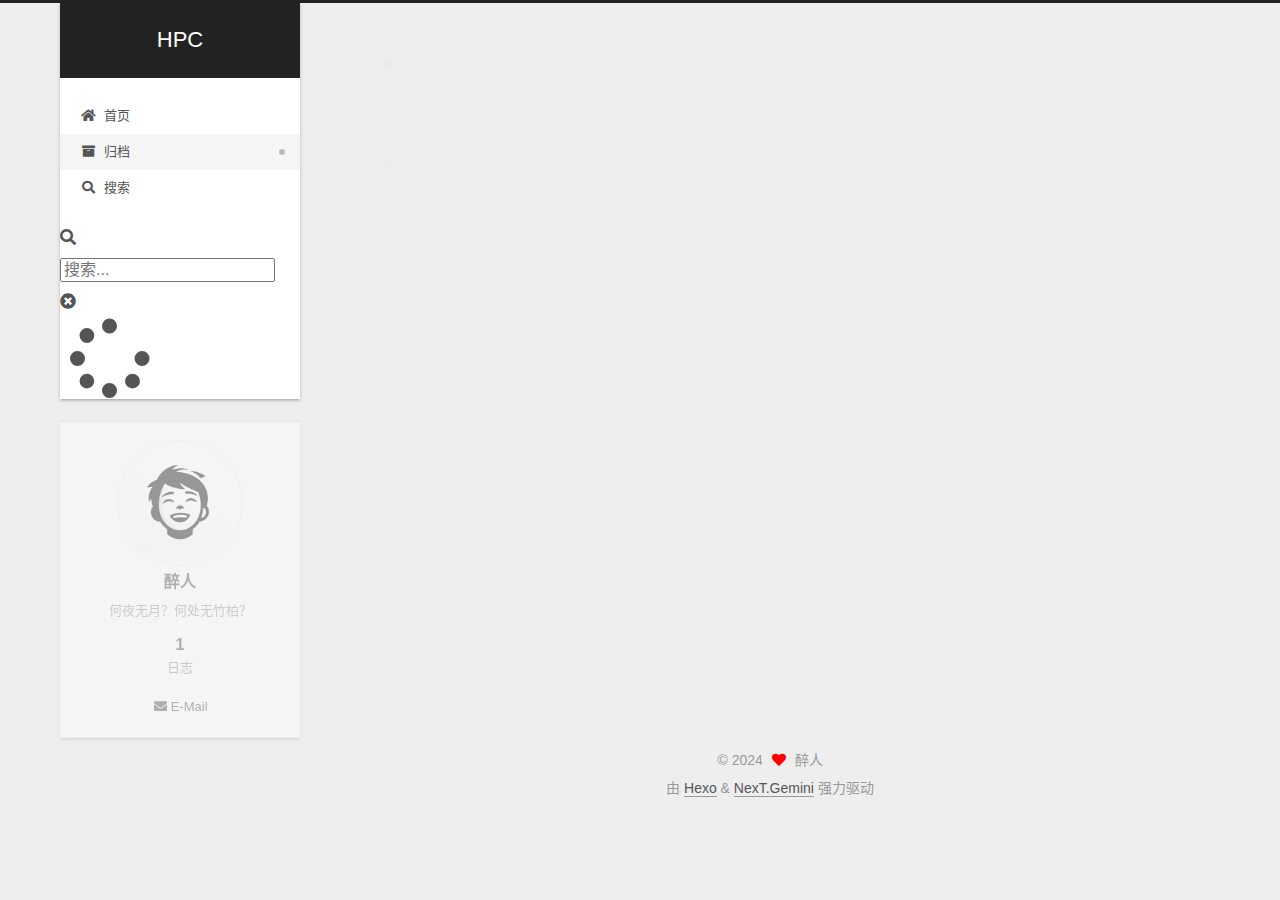
<file: archives/2024/02/index.html>
<!DOCTYPE html>
<html lang="zh-CN">
<head>
  <meta charset="UTF-8">
<meta name="viewport" content="width=device-width, initial-scale=1, maximum-scale=2">
<meta name="theme-color" content="#222">
<meta name="generator" content="Hexo 6.3.0">
  <link rel="apple-touch-icon" sizes="180x180" href="/images/apple-touch-icon-next.png">
  <link rel="icon" type="image/png" sizes="32x32" href="/images/favicon-32x32-next.png">
  <link rel="icon" type="image/png" sizes="16x16" href="/images/favicon-16x16-next.png">
  <link rel="mask-icon" href="/images/logo.svg" color="#222">

<link rel="stylesheet" href="/css/main.css">


<link rel="stylesheet" href="/lib/font-awesome/css/all.min.css">
  <link rel="stylesheet" href="/lib/pace/pace-theme-minimal.min.css">
  <script src="/lib/pace/pace.min.js"></script>

<script id="hexo-configurations">
    var NexT = window.NexT || {};
    var CONFIG = {"hostname":"example.com","root":"/","scheme":"Gemini","version":"7.8.0","exturl":false,"sidebar":{"position":"left","display":"post","padding":18,"offset":12,"onmobile":false},"copycode":{"enable":false,"show_result":false,"style":null},"back2top":{"enable":true,"sidebar":false,"scrollpercent":false},"bookmark":{"enable":false,"color":"#222","save":"auto"},"fancybox":false,"mediumzoom":false,"lazyload":false,"pangu":false,"comments":{"style":"tabs","active":null,"storage":true,"lazyload":false,"nav":null},"algolia":{"hits":{"per_page":10},"labels":{"input_placeholder":"Search for Posts","hits_empty":"We didn't find any results for the search: ${query}","hits_stats":"${hits} results found in ${time} ms"}},"localsearch":{"enable":true,"trigger":"manual","top_n_per_article":1,"unescape":false,"preload":false},"motion":{"enable":true,"async":false,"transition":{"post_block":"fadeIn","post_header":"slideDownIn","post_body":"slideDownIn","coll_header":"slideLeftIn","sidebar":"slideUpIn"}},"path":"search.xml"};
  </script>

  <meta name="description" content="何夜无月？何处无竹柏？">
<meta property="og:type" content="website">
<meta property="og:title" content="HPC">
<meta property="og:url" content="http://example.com/archives/2024/02/index.html">
<meta property="og:site_name" content="HPC">
<meta property="og:description" content="何夜无月？何处无竹柏？">
<meta property="og:locale" content="zh_CN">
<meta property="article:author" content="醉人">
<meta name="twitter:card" content="summary">

<link rel="canonical" href="http://example.com/archives/2024/02/">


<script id="page-configurations">
  // https://hexo.io/docs/variables.html
  CONFIG.page = {
    sidebar: "",
    isHome : false,
    isPost : false,
    lang   : 'zh-CN'
  };
</script>

  <title>归档 | HPC</title>
  






  <noscript>
  <style>
  .use-motion .brand,
  .use-motion .menu-item,
  .sidebar-inner,
  .use-motion .post-block,
  .use-motion .pagination,
  .use-motion .comments,
  .use-motion .post-header,
  .use-motion .post-body,
  .use-motion .collection-header { opacity: initial; }

  .use-motion .site-title,
  .use-motion .site-subtitle {
    opacity: initial;
    top: initial;
  }

  .use-motion .logo-line-before i { left: initial; }
  .use-motion .logo-line-after i { right: initial; }
  </style>
</noscript>

</head>

<body itemscope itemtype="http://schema.org/WebPage">
  <div class="container use-motion">
    <div class="headband"></div>

    <header class="header" itemscope itemtype="http://schema.org/WPHeader">
      <div class="header-inner"><div class="site-brand-container">
  <div class="site-nav-toggle">
    <div class="toggle" aria-label="切换导航栏">
      <span class="toggle-line toggle-line-first"></span>
      <span class="toggle-line toggle-line-middle"></span>
      <span class="toggle-line toggle-line-last"></span>
    </div>
  </div>

  <div class="site-meta">

    <a href="/" class="brand" rel="start">
      <span class="logo-line-before"><i></i></span>
      <h1 class="site-title">HPC</h1>
      <span class="logo-line-after"><i></i></span>
    </a>
  </div>

  <div class="site-nav-right">
    <div class="toggle popup-trigger">
        <i class="fa fa-search fa-fw fa-lg"></i>
    </div>
  </div>
</div>




<nav class="site-nav">
  <ul id="menu" class="main-menu menu">
        <li class="menu-item menu-item-home">

    <a href="/" rel="section"><i class="fa fa-home fa-fw"></i>首页</a>

  </li>
        <li class="menu-item menu-item-archives">

    <a href="/archives/" rel="section"><i class="fa fa-archive fa-fw"></i>归档</a>

  </li>
      <li class="menu-item menu-item-search">
        <a role="button" class="popup-trigger"><i class="fa fa-search fa-fw"></i>搜索
        </a>
      </li>
  </ul>
</nav>



  <div class="search-pop-overlay">
    <div class="popup search-popup">
        <div class="search-header">
  <span class="search-icon">
    <i class="fa fa-search"></i>
  </span>
  <div class="search-input-container">
    <input autocomplete="off" autocapitalize="off"
           placeholder="搜索..." spellcheck="false"
           type="search" class="search-input">
  </div>
  <span class="popup-btn-close">
    <i class="fa fa-times-circle"></i>
  </span>
</div>
<div id="search-result">
  <div id="no-result">
    <i class="fa fa-spinner fa-pulse fa-5x fa-fw"></i>
  </div>
</div>

    </div>
  </div>

</div>
    </header>

    
  <div class="back-to-top">
    <i class="fa fa-arrow-up"></i>
    <span>0%</span>
  </div>


    <main class="main">
      <div class="main-inner">
        <div class="content-wrap">
          

          <div class="content archive">
            

  
  
  
  <div class="post-block">
    <div class="posts-collapse">
      <div class="collection-title">
        <span class="collection-header">嗯..! 目前共计 1 篇日志。 继续努力。</span>
      </div>

      
    <div class="collection-year">
      <span class="collection-header">2024</span>
    </div>

  <article itemscope itemtype="http://schema.org/Article">
    <header class="post-header">

      <div class="post-meta">
        <time itemprop="dateCreated"
              datetime="2024-02-17T12:45:44+08:00"
              content="2024-02-17">
          02-17
        </time>
      </div>

      <div class="post-title">
          <a class="post-title-link" href="/2024/02/17/hello-world/" itemprop="url">
            <span itemprop="name">Hello World</span>
          </a>
      </div>

    </header>
  </article>


    </div>
  </div>
  
  
  

  



          </div>
          

<script>
  window.addEventListener('tabs:register', () => {
    let { activeClass } = CONFIG.comments;
    if (CONFIG.comments.storage) {
      activeClass = localStorage.getItem('comments_active') || activeClass;
    }
    if (activeClass) {
      let activeTab = document.querySelector(`a[href="#comment-${activeClass}"]`);
      if (activeTab) {
        activeTab.click();
      }
    }
  });
  if (CONFIG.comments.storage) {
    window.addEventListener('tabs:click', event => {
      if (!event.target.matches('.tabs-comment .tab-content .tab-pane')) return;
      let commentClass = event.target.classList[1];
      localStorage.setItem('comments_active', commentClass);
    });
  }
</script>

        </div>
          
  
  <div class="toggle sidebar-toggle">
    <span class="toggle-line toggle-line-first"></span>
    <span class="toggle-line toggle-line-middle"></span>
    <span class="toggle-line toggle-line-last"></span>
  </div>

  <aside class="sidebar">
    <div class="sidebar-inner">

      <ul class="sidebar-nav motion-element">
        <li class="sidebar-nav-toc">
          文章目录
        </li>
        <li class="sidebar-nav-overview">
          站点概览
        </li>
      </ul>

      <!--noindex-->
      <div class="post-toc-wrap sidebar-panel">
      </div>
      <!--/noindex-->

      <div class="site-overview-wrap sidebar-panel">
        <div class="site-author motion-element" itemprop="author" itemscope itemtype="http://schema.org/Person">
    <img class="site-author-image" itemprop="image" alt="醉人"
      src="/images/avatar.png">
  <p class="site-author-name" itemprop="name">醉人</p>
  <div class="site-description" itemprop="description">何夜无月？何处无竹柏？</div>
</div>
<div class="site-state-wrap motion-element">
  <nav class="site-state">
      <div class="site-state-item site-state-posts">
          <a href="/archives/">
        
          <span class="site-state-item-count">1</span>
          <span class="site-state-item-name">日志</span>
        </a>
      </div>
  </nav>
</div>
  <div class="links-of-author motion-element">
      <span class="links-of-author-item">
        <a href="/lidongsheng@icode.pku.edu.cn" title="E-Mail → lidongsheng@icode.pku.edu.cn"><i class="fa fa-envelope fa-fw"></i>E-Mail</a>
      </span>
  </div>



      </div>

    </div>
  </aside>
  <div id="sidebar-dimmer"></div>


      </div>
    </main>

    <footer class="footer">
      <div class="footer-inner">
        

        

<div class="copyright">
  
  &copy; 
  <span itemprop="copyrightYear">2024</span>
  <span class="with-love">
    <i class="fa fa-heart"></i>
  </span>
  <span class="author" itemprop="copyrightHolder">醉人</span>
</div>
  <div class="powered-by">由 <a href="https://hexo.io/" class="theme-link" rel="noopener" target="_blank">Hexo</a> & <a href="https://theme-next.org/" class="theme-link" rel="noopener" target="_blank">NexT.Gemini</a> 强力驱动
  </div>

        








      </div>
    </footer>
  </div>

  
  <script src="/lib/anime.min.js"></script>
  <script src="/lib/velocity/velocity.min.js"></script>
  <script src="/lib/velocity/velocity.ui.min.js"></script>

<script src="/js/utils.js"></script>

<script src="/js/motion.js"></script>


<script src="/js/schemes/pisces.js"></script>


<script src="/js/next-boot.js"></script>




  




  
<script src="/js/local-search.js"></script>













  

  

</body>
</html>
</file>
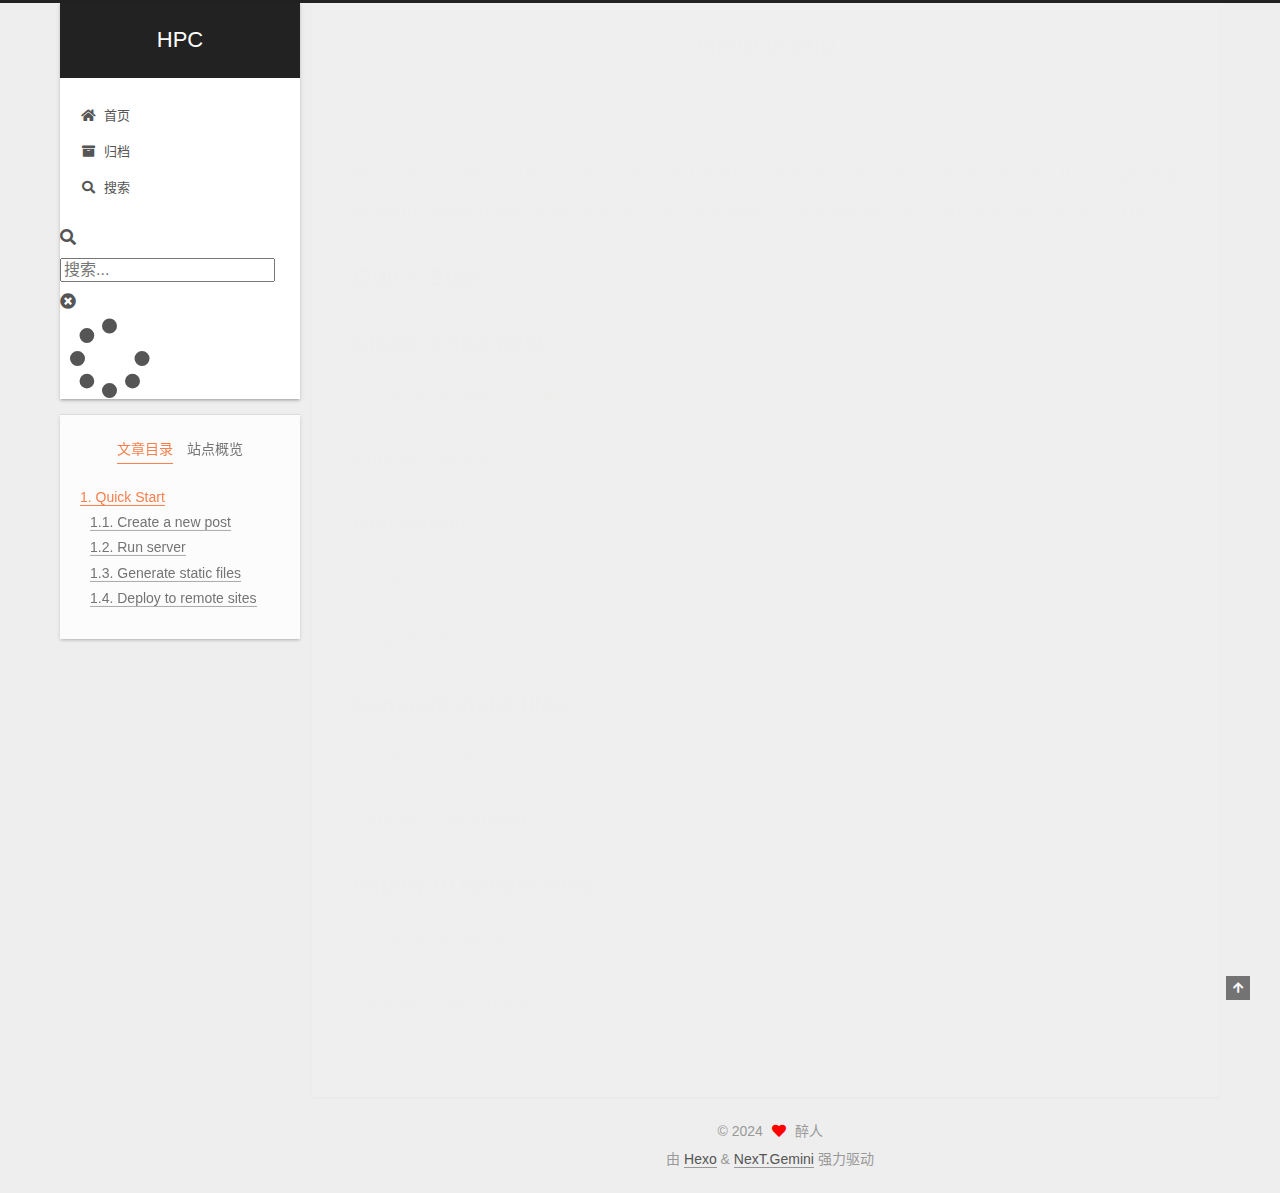
<file: 2024/02/17/hello-world/index.html>
<!DOCTYPE html>
<html lang="zh-CN">
<head>
  <meta charset="UTF-8">
<meta name="viewport" content="width=device-width, initial-scale=1, maximum-scale=2">
<meta name="theme-color" content="#222">
<meta name="generator" content="Hexo 6.3.0">
  <link rel="apple-touch-icon" sizes="180x180" href="/images/apple-touch-icon-next.png">
  <link rel="icon" type="image/png" sizes="32x32" href="/images/favicon-32x32-next.png">
  <link rel="icon" type="image/png" sizes="16x16" href="/images/favicon-16x16-next.png">
  <link rel="mask-icon" href="/images/logo.svg" color="#222">

<link rel="stylesheet" href="/css/main.css">


<link rel="stylesheet" href="/lib/font-awesome/css/all.min.css">
  <link rel="stylesheet" href="/lib/pace/pace-theme-minimal.min.css">
  <script src="/lib/pace/pace.min.js"></script>

<script id="hexo-configurations">
    var NexT = window.NexT || {};
    var CONFIG = {"hostname":"example.com","root":"/","scheme":"Gemini","version":"7.8.0","exturl":false,"sidebar":{"position":"left","display":"post","padding":18,"offset":12,"onmobile":false},"copycode":{"enable":false,"show_result":false,"style":null},"back2top":{"enable":true,"sidebar":false,"scrollpercent":false},"bookmark":{"enable":false,"color":"#222","save":"auto"},"fancybox":false,"mediumzoom":false,"lazyload":false,"pangu":false,"comments":{"style":"tabs","active":null,"storage":true,"lazyload":false,"nav":null},"algolia":{"hits":{"per_page":10},"labels":{"input_placeholder":"Search for Posts","hits_empty":"We didn't find any results for the search: ${query}","hits_stats":"${hits} results found in ${time} ms"}},"localsearch":{"enable":true,"trigger":"manual","top_n_per_article":1,"unescape":false,"preload":false},"motion":{"enable":true,"async":false,"transition":{"post_block":"fadeIn","post_header":"slideDownIn","post_body":"slideDownIn","coll_header":"slideLeftIn","sidebar":"slideUpIn"}},"path":"search.xml"};
  </script>

  <meta name="description" content="Welcome to Hexo! This is your very first post. Check documentation for more info. If you get any problems when using Hexo, you can find the answer in troubleshooting or you can ask me on GitHub. Quick">
<meta property="og:type" content="article">
<meta property="og:title" content="Hello World">
<meta property="og:url" content="http://example.com/2024/02/17/hello-world/index.html">
<meta property="og:site_name" content="HPC">
<meta property="og:description" content="Welcome to Hexo! This is your very first post. Check documentation for more info. If you get any problems when using Hexo, you can find the answer in troubleshooting or you can ask me on GitHub. Quick">
<meta property="og:locale" content="zh_CN">
<meta property="article:published_time" content="2024-02-17T04:45:44.719Z">
<meta property="article:modified_time" content="2023-09-10T09:16:41.514Z">
<meta property="article:author" content="醉人">
<meta name="twitter:card" content="summary">

<link rel="canonical" href="http://example.com/2024/02/17/hello-world/">


<script id="page-configurations">
  // https://hexo.io/docs/variables.html
  CONFIG.page = {
    sidebar: "",
    isHome : false,
    isPost : true,
    lang   : 'zh-CN'
  };
</script>

  <title>Hello World | HPC</title>
  






  <noscript>
  <style>
  .use-motion .brand,
  .use-motion .menu-item,
  .sidebar-inner,
  .use-motion .post-block,
  .use-motion .pagination,
  .use-motion .comments,
  .use-motion .post-header,
  .use-motion .post-body,
  .use-motion .collection-header { opacity: initial; }

  .use-motion .site-title,
  .use-motion .site-subtitle {
    opacity: initial;
    top: initial;
  }

  .use-motion .logo-line-before i { left: initial; }
  .use-motion .logo-line-after i { right: initial; }
  </style>
</noscript>

</head>

<body itemscope itemtype="http://schema.org/WebPage">
  <div class="container use-motion">
    <div class="headband"></div>

    <header class="header" itemscope itemtype="http://schema.org/WPHeader">
      <div class="header-inner"><div class="site-brand-container">
  <div class="site-nav-toggle">
    <div class="toggle" aria-label="切换导航栏">
      <span class="toggle-line toggle-line-first"></span>
      <span class="toggle-line toggle-line-middle"></span>
      <span class="toggle-line toggle-line-last"></span>
    </div>
  </div>

  <div class="site-meta">

    <a href="/" class="brand" rel="start">
      <span class="logo-line-before"><i></i></span>
      <h1 class="site-title">HPC</h1>
      <span class="logo-line-after"><i></i></span>
    </a>
  </div>

  <div class="site-nav-right">
    <div class="toggle popup-trigger">
        <i class="fa fa-search fa-fw fa-lg"></i>
    </div>
  </div>
</div>




<nav class="site-nav">
  <ul id="menu" class="main-menu menu">
        <li class="menu-item menu-item-home">

    <a href="/" rel="section"><i class="fa fa-home fa-fw"></i>首页</a>

  </li>
        <li class="menu-item menu-item-archives">

    <a href="/archives/" rel="section"><i class="fa fa-archive fa-fw"></i>归档</a>

  </li>
      <li class="menu-item menu-item-search">
        <a role="button" class="popup-trigger"><i class="fa fa-search fa-fw"></i>搜索
        </a>
      </li>
  </ul>
</nav>



  <div class="search-pop-overlay">
    <div class="popup search-popup">
        <div class="search-header">
  <span class="search-icon">
    <i class="fa fa-search"></i>
  </span>
  <div class="search-input-container">
    <input autocomplete="off" autocapitalize="off"
           placeholder="搜索..." spellcheck="false"
           type="search" class="search-input">
  </div>
  <span class="popup-btn-close">
    <i class="fa fa-times-circle"></i>
  </span>
</div>
<div id="search-result">
  <div id="no-result">
    <i class="fa fa-spinner fa-pulse fa-5x fa-fw"></i>
  </div>
</div>

    </div>
  </div>

</div>
    </header>

    
  <div class="back-to-top">
    <i class="fa fa-arrow-up"></i>
    <span>0%</span>
  </div>


    <main class="main">
      <div class="main-inner">
        <div class="content-wrap">
          

          <div class="content post posts-expand">
            

    
  
  
  <article itemscope itemtype="http://schema.org/Article" class="post-block" lang="zh-CN">
    <link itemprop="mainEntityOfPage" href="http://example.com/2024/02/17/hello-world/">

    <span hidden itemprop="author" itemscope itemtype="http://schema.org/Person">
      <meta itemprop="image" content="/images/avatar.png">
      <meta itemprop="name" content="醉人">
      <meta itemprop="description" content="何夜无月？何处无竹柏？">
    </span>

    <span hidden itemprop="publisher" itemscope itemtype="http://schema.org/Organization">
      <meta itemprop="name" content="HPC">
    </span>
      <header class="post-header">
        <h1 class="post-title" itemprop="name headline">
          Hello World
        </h1>

        <div class="post-meta">
            <span class="post-meta-item">
              <span class="post-meta-item-icon">
                <i class="far fa-calendar"></i>
              </span>
              <span class="post-meta-item-text">发表于</span>

              <time title="创建时间：2024-02-17 12:45:44" itemprop="dateCreated datePublished" datetime="2024-02-17T12:45:44+08:00">2024-02-17</time>
            </span>
              <span class="post-meta-item">
                <span class="post-meta-item-icon">
                  <i class="far fa-calendar-check"></i>
                </span>
                <span class="post-meta-item-text">更新于</span>
                <time title="修改时间：2023-09-10 17:16:41" itemprop="dateModified" datetime="2023-09-10T17:16:41+08:00">2023-09-10</time>
              </span>

          

        </div>
      </header>

    
    
    
    <div class="post-body" itemprop="articleBody">

      
        <p>Welcome to <a target="_blank" rel="noopener" href="https://hexo.io/">Hexo</a>! This is your very first post. Check <a target="_blank" rel="noopener" href="https://hexo.io/docs/">documentation</a> for more info. If you get any problems when using Hexo, you can find the answer in <a target="_blank" rel="noopener" href="https://hexo.io/docs/troubleshooting.html">troubleshooting</a> or you can ask me on <a target="_blank" rel="noopener" href="https://github.com/hexojs/hexo/issues">GitHub</a>.</p>
<h2 id="Quick-Start"><a href="#Quick-Start" class="headerlink" title="Quick Start"></a>Quick Start</h2><h3 id="Create-a-new-post"><a href="#Create-a-new-post" class="headerlink" title="Create a new post"></a>Create a new post</h3><figure class="highlight bash"><table><tr><td class="gutter"><pre><span class="line">1</span><br></pre></td><td class="code"><pre><span class="line">$ hexo new <span class="string">&quot;My New Post&quot;</span></span><br></pre></td></tr></table></figure>

<p>More info: <a target="_blank" rel="noopener" href="https://hexo.io/docs/writing.html">Writing</a></p>
<h3 id="Run-server"><a href="#Run-server" class="headerlink" title="Run server"></a>Run server</h3><figure class="highlight bash"><table><tr><td class="gutter"><pre><span class="line">1</span><br></pre></td><td class="code"><pre><span class="line">$ hexo server</span><br></pre></td></tr></table></figure>

<p>More info: <a target="_blank" rel="noopener" href="https://hexo.io/docs/server.html">Server</a></p>
<h3 id="Generate-static-files"><a href="#Generate-static-files" class="headerlink" title="Generate static files"></a>Generate static files</h3><figure class="highlight bash"><table><tr><td class="gutter"><pre><span class="line">1</span><br></pre></td><td class="code"><pre><span class="line">$ hexo generate</span><br></pre></td></tr></table></figure>

<p>More info: <a target="_blank" rel="noopener" href="https://hexo.io/docs/generating.html">Generating</a></p>
<h3 id="Deploy-to-remote-sites"><a href="#Deploy-to-remote-sites" class="headerlink" title="Deploy to remote sites"></a>Deploy to remote sites</h3><figure class="highlight bash"><table><tr><td class="gutter"><pre><span class="line">1</span><br></pre></td><td class="code"><pre><span class="line">$ hexo deploy</span><br></pre></td></tr></table></figure>

<p>More info: <a target="_blank" rel="noopener" href="https://hexo.io/docs/one-command-deployment.html">Deployment</a></p>

    </div>

    
    
    

      <footer class="post-footer">

        


        
      </footer>
    
  </article>
  
  
  



          </div>
          

<script>
  window.addEventListener('tabs:register', () => {
    let { activeClass } = CONFIG.comments;
    if (CONFIG.comments.storage) {
      activeClass = localStorage.getItem('comments_active') || activeClass;
    }
    if (activeClass) {
      let activeTab = document.querySelector(`a[href="#comment-${activeClass}"]`);
      if (activeTab) {
        activeTab.click();
      }
    }
  });
  if (CONFIG.comments.storage) {
    window.addEventListener('tabs:click', event => {
      if (!event.target.matches('.tabs-comment .tab-content .tab-pane')) return;
      let commentClass = event.target.classList[1];
      localStorage.setItem('comments_active', commentClass);
    });
  }
</script>

        </div>
          
  
  <div class="toggle sidebar-toggle">
    <span class="toggle-line toggle-line-first"></span>
    <span class="toggle-line toggle-line-middle"></span>
    <span class="toggle-line toggle-line-last"></span>
  </div>

  <aside class="sidebar">
    <div class="sidebar-inner">

      <ul class="sidebar-nav motion-element">
        <li class="sidebar-nav-toc">
          文章目录
        </li>
        <li class="sidebar-nav-overview">
          站点概览
        </li>
      </ul>

      <!--noindex-->
      <div class="post-toc-wrap sidebar-panel">
          <div class="post-toc motion-element"><ol class="nav"><li class="nav-item nav-level-2"><a class="nav-link" href="#Quick-Start"><span class="nav-number">1.</span> <span class="nav-text">Quick Start</span></a><ol class="nav-child"><li class="nav-item nav-level-3"><a class="nav-link" href="#Create-a-new-post"><span class="nav-number">1.1.</span> <span class="nav-text">Create a new post</span></a></li><li class="nav-item nav-level-3"><a class="nav-link" href="#Run-server"><span class="nav-number">1.2.</span> <span class="nav-text">Run server</span></a></li><li class="nav-item nav-level-3"><a class="nav-link" href="#Generate-static-files"><span class="nav-number">1.3.</span> <span class="nav-text">Generate static files</span></a></li><li class="nav-item nav-level-3"><a class="nav-link" href="#Deploy-to-remote-sites"><span class="nav-number">1.4.</span> <span class="nav-text">Deploy to remote sites</span></a></li></ol></li></ol></div>
      </div>
      <!--/noindex-->

      <div class="site-overview-wrap sidebar-panel">
        <div class="site-author motion-element" itemprop="author" itemscope itemtype="http://schema.org/Person">
    <img class="site-author-image" itemprop="image" alt="醉人"
      src="/images/avatar.png">
  <p class="site-author-name" itemprop="name">醉人</p>
  <div class="site-description" itemprop="description">何夜无月？何处无竹柏？</div>
</div>
<div class="site-state-wrap motion-element">
  <nav class="site-state">
      <div class="site-state-item site-state-posts">
          <a href="/archives/">
        
          <span class="site-state-item-count">1</span>
          <span class="site-state-item-name">日志</span>
        </a>
      </div>
  </nav>
</div>
  <div class="links-of-author motion-element">
      <span class="links-of-author-item">
        <a href="/lidongsheng@icode.pku.edu.cn" title="E-Mail → lidongsheng@icode.pku.edu.cn"><i class="fa fa-envelope fa-fw"></i>E-Mail</a>
      </span>
  </div>



      </div>

    </div>
  </aside>
  <div id="sidebar-dimmer"></div>


      </div>
    </main>

    <footer class="footer">
      <div class="footer-inner">
        

        

<div class="copyright">
  
  &copy; 
  <span itemprop="copyrightYear">2024</span>
  <span class="with-love">
    <i class="fa fa-heart"></i>
  </span>
  <span class="author" itemprop="copyrightHolder">醉人</span>
</div>
  <div class="powered-by">由 <a href="https://hexo.io/" class="theme-link" rel="noopener" target="_blank">Hexo</a> & <a href="https://theme-next.org/" class="theme-link" rel="noopener" target="_blank">NexT.Gemini</a> 强力驱动
  </div>

        








      </div>
    </footer>
  </div>

  
  <script src="/lib/anime.min.js"></script>
  <script src="/lib/velocity/velocity.min.js"></script>
  <script src="/lib/velocity/velocity.ui.min.js"></script>

<script src="/js/utils.js"></script>

<script src="/js/motion.js"></script>


<script src="/js/schemes/pisces.js"></script>


<script src="/js/next-boot.js"></script>




  




  
<script src="/js/local-search.js"></script>













  

  

</body>
</html>
</file>
<file: css/main.css>
:root {
  --body-bg-color: #eee;
  --content-bg-color: #fff;
  --card-bg-color: #f5f5f5;
  --text-color: #555;
  --blockquote-color: #666;
  --link-color: #555;
  --link-hover-color: #222;
  --brand-color: #fff;
  --brand-hover-color: #fff;
  --table-row-odd-bg-color: #f9f9f9;
  --table-row-hover-bg-color: #f5f5f5;
  --menu-item-bg-color: #f5f5f5;
  --btn-default-bg: #fff;
  --btn-default-color: #555;
  --btn-default-border-color: #555;
  --btn-default-hover-bg: #222;
  --btn-default-hover-color: #fff;
  --btn-default-hover-border-color: #222;
}
html {
  line-height: 1.15; /* 1 */
  -webkit-text-size-adjust: 100%; /* 2 */
}
body {
  margin: 0;
}
main {
  display: block;
}
h1 {
  font-size: 2em;
  margin: 0.67em 0;
}
hr {
  box-sizing: content-box; /* 1 */
  height: 0; /* 1 */
  overflow: visible; /* 2 */
}
pre {
  font-family: monospace, monospace; /* 1 */
  font-size: 1em; /* 2 */
}
a {
  background: transparent;
}
abbr[title] {
  border-bottom: none; /* 1 */
  text-decoration: underline; /* 2 */
  text-decoration: underline dotted; /* 2 */
}
b,
strong {
  font-weight: bolder;
}
code,
kbd,
samp {
  font-family: monospace, monospace; /* 1 */
  font-size: 1em; /* 2 */
}
small {
  font-size: 80%;
}
sub,
sup {
  font-size: 75%;
  line-height: 0;
  position: relative;
  vertical-align: baseline;
}
sub {
  bottom: -0.25em;
}
sup {
  top: -0.5em;
}
img {
  border-style: none;
}
button,
input,
optgroup,
select,
textarea {
  font-family: inherit; /* 1 */
  font-size: 100%; /* 1 */
  line-height: 1.15; /* 1 */
  margin: 0; /* 2 */
}
button,
input {
/* 1 */
  overflow: visible;
}
button,
select {
/* 1 */
  text-transform: none;
}
button,
[type='button'],
[type='reset'],
[type='submit'] {
  -webkit-appearance: button;
}
button::-moz-focus-inner,
[type='button']::-moz-focus-inner,
[type='reset']::-moz-focus-inner,
[type='submit']::-moz-focus-inner {
  border-style: none;
  padding: 0;
}
button:-moz-focusring,
[type='button']:-moz-focusring,
[type='reset']:-moz-focusring,
[type='submit']:-moz-focusring {
  outline: 1px dotted ButtonText;
}
fieldset {
  padding: 0.35em 0.75em 0.625em;
}
legend {
  box-sizing: border-box; /* 1 */
  color: inherit; /* 2 */
  display: table; /* 1 */
  max-width: 100%; /* 1 */
  padding: 0; /* 3 */
  white-space: normal; /* 1 */
}
progress {
  vertical-align: baseline;
}
textarea {
  overflow: auto;
}
[type='checkbox'],
[type='radio'] {
  box-sizing: border-box; /* 1 */
  padding: 0; /* 2 */
}
[type='number']::-webkit-inner-spin-button,
[type='number']::-webkit-outer-spin-button {
  height: auto;
}
[type='search'] {
  outline-offset: -2px; /* 2 */
  -webkit-appearance: textfield; /* 1 */
}
[type='search']::-webkit-search-decoration {
  -webkit-appearance: none;
}
::-webkit-file-upload-button {
  font: inherit; /* 2 */
  -webkit-appearance: button; /* 1 */
}
details {
  display: block;
}
summary {
  display: list-item;
}
template {
  display: none;
}
[hidden] {
  display: none;
}
::selection {
  background: #262a30;
  color: #eee;
}
html,
body {
  height: 100%;
}
body {
  background: var(--body-bg-color);
  color: var(--text-color);
  font-family: 'Lato', "PingFang SC", "Microsoft YaHei", sans-serif;
  font-size: 1em;
  line-height: 2;
}
@media (max-width: 991px) {
  body {
    padding-left: 0 !important;
    padding-right: 0 !important;
  }
}
h1,
h2,
h3,
h4,
h5,
h6 {
  font-family: 'Lato', "PingFang SC", "Microsoft YaHei", sans-serif;
  font-weight: bold;
  line-height: 1.5;
  margin: 20px 0 15px;
}
h1 {
  font-size: 1.5em;
}
h2 {
  font-size: 1.375em;
}
h3 {
  font-size: 1.25em;
}
h4 {
  font-size: 1.125em;
}
h5 {
  font-size: 1em;
}
h6 {
  font-size: 0.875em;
}
p {
  margin: 0 0 20px 0;
}
a,
span.exturl {
  border-bottom: 1px solid #999;
  color: var(--link-color);
  outline: 0;
  text-decoration: none;
  overflow-wrap: break-word;
  word-wrap: break-word;
  cursor: pointer;
}
a:hover,
span.exturl:hover {
  border-bottom-color: var(--link-hover-color);
  color: var(--link-hover-color);
}
iframe,
img,
video {
  display: block;
  margin-left: auto;
  margin-right: auto;
  max-width: 100%;
}
hr {
  background-image: repeating-linear-gradient(-45deg, #ddd, #ddd 4px, transparent 4px, transparent 8px);
  border: 0;
  height: 3px;
  margin: 40px 0;
}
blockquote {
  border-left: 4px solid #ddd;
  color: var(--blockquote-color);
  margin: 0;
  padding: 0 15px;
}
blockquote cite::before {
  content: '-';
  padding: 0 5px;
}
dt {
  font-weight: bold;
}
dd {
  margin: 0;
  padding: 0;
}
kbd {
  background-color: #f5f5f5;
  background-image: linear-gradient(#eee, #fff, #eee);
  border: 1px solid #ccc;
  border-radius: 0.2em;
  box-shadow: 0.1em 0.1em 0.2em rgba(0,0,0,0.1);
  color: #555;
  font-family: inherit;
  padding: 0.1em 0.3em;
  white-space: nowrap;
}
.table-container {
  overflow: auto;
}
table {
  border-collapse: collapse;
  border-spacing: 0;
  font-size: 0.875em;
  margin: 0 0 20px 0;
  width: 100%;
}
tbody tr:nth-of-type(odd) {
  background: var(--table-row-odd-bg-color);
}
tbody tr:hover {
  background: var(--table-row-hover-bg-color);
}
caption,
th,
td {
  font-weight: normal;
  padding: 8px;
  vertical-align: middle;
}
th,
td {
  border: 1px solid #ddd;
  border-bottom: 3px solid #ddd;
}
th {
  font-weight: 700;
  padding-bottom: 10px;
}
td {
  border-bottom-width: 1px;
}
.btn {
  background: var(--btn-default-bg);
  border: 2px solid var(--btn-default-border-color);
  border-radius: 2px;
  color: var(--btn-default-color);
  display: inline-block;
  font-size: 0.875em;
  line-height: 2;
  padding: 0 20px;
  text-decoration: none;
  transition-property: background-color;
  transition-delay: 0s;
  transition-duration: 0.2s;
  transition-timing-function: ease-in-out;
}
.btn:hover {
  background: var(--btn-default-hover-bg);
  border-color: var(--btn-default-hover-border-color);
  color: var(--btn-default-hover-color);
}
.btn + .btn {
  margin: 0 0 8px 8px;
}
.btn .fa-fw {
  text-align: left;
  width: 1.285714285714286em;
}
.toggle {
  line-height: 0;
}
.toggle .toggle-line {
  background: #fff;
  display: inline-block;
  height: 2px;
  left: 0;
  position: relative;
  top: 0;
  transition: all 0.4s;
  vertical-align: top;
  width: 100%;
}
.toggle .toggle-line:not(:first-child) {
  margin-top: 3px;
}
.toggle.toggle-arrow .toggle-line-first {
  left: 50%;
  top: 2px;
  transform: rotate(45deg);
  width: 50%;
}
.toggle.toggle-arrow .toggle-line-middle {
  left: 2px;
  width: 90%;
}
.toggle.toggle-arrow .toggle-line-last {
  left: 50%;
  top: -2px;
  transform: rotate(-45deg);
  width: 50%;
}
.toggle.toggle-close .toggle-line-first {
  transform: rotate(-45deg);
  top: 5px;
}
.toggle.toggle-close .toggle-line-middle {
  opacity: 0;
}
.toggle.toggle-close .toggle-line-last {
  transform: rotate(45deg);
  top: -5px;
}
.highlight,
pre {
  background: #f7f7f7;
  color: #4d4d4c;
  line-height: 1.6;
  margin: 0 auto 20px;
}
pre,
code {
  font-family: consolas, Menlo, monospace, "PingFang SC", "Microsoft YaHei";
}
code {
  background: #eee;
  border-radius: 3px;
  color: #555;
  padding: 2px 4px;
  overflow-wrap: break-word;
  word-wrap: break-word;
}
.highlight *::selection {
  background: #d6d6d6;
}
.highlight pre {
  border: 0;
  margin: 0;
  padding: 10px 0;
}
.highlight table {
  border: 0;
  margin: 0;
  width: auto;
}
.highlight td {
  border: 0;
  padding: 0;
}
.highlight figcaption {
  background: #eff2f3;
  color: #4d4d4c;
  display: flex;
  font-size: 0.875em;
  justify-content: space-between;
  line-height: 1.2;
  padding: 0.5em;
}
.highlight figcaption a {
  color: #4d4d4c;
}
.highlight figcaption a:hover {
  border-bottom-color: #4d4d4c;
}
.highlight .gutter {
  -moz-user-select: none;
  -ms-user-select: none;
  -webkit-user-select: none;
  user-select: none;
}
.highlight .gutter pre {
  background: #eff2f3;
  color: #869194;
  padding-left: 10px;
  padding-right: 10px;
  text-align: right;
}
.highlight .code pre {
  background: #f7f7f7;
  padding-left: 10px;
  width: 100%;
}
.gist table {
  width: auto;
}
.gist table td {
  border: 0;
}
pre {
  overflow: auto;
  padding: 10px;
}
pre code {
  background: none;
  color: #4d4d4c;
  font-size: 0.875em;
  padding: 0;
  text-shadow: none;
}
pre .deletion {
  background: #fdd;
}
pre .addition {
  background: #dfd;
}
pre .meta {
  color: #eab700;
  -moz-user-select: none;
  -ms-user-select: none;
  -webkit-user-select: none;
  user-select: none;
}
pre .comment {
  color: #8e908c;
}
pre .variable,
pre .attribute,
pre .tag,
pre .name,
pre .regexp,
pre .ruby .constant,
pre .xml .tag .title,
pre .xml .pi,
pre .xml .doctype,
pre .html .doctype,
pre .css .id,
pre .css .class,
pre .css .pseudo {
  color: #c82829;
}
pre .number,
pre .preprocessor,
pre .built_in,
pre .builtin-name,
pre .literal,
pre .params,
pre .constant,
pre .command {
  color: #f5871f;
}
pre .ruby .class .title,
pre .css .rules .attribute,
pre .string,
pre .symbol,
pre .value,
pre .inheritance,
pre .header,
pre .ruby .symbol,
pre .xml .cdata,
pre .special,
pre .formula {
  color: #718c00;
}
pre .title,
pre .css .hexcolor {
  color: #3e999f;
}
pre .function,
pre .python .decorator,
pre .python .title,
pre .ruby .function .title,
pre .ruby .title .keyword,
pre .perl .sub,
pre .javascript .title,
pre .coffeescript .title {
  color: #4271ae;
}
pre .keyword,
pre .javascript .function {
  color: #8959a8;
}
.blockquote-center {
  border-left: none;
  margin: 40px 0;
  padding: 0;
  position: relative;
  text-align: center;
}
.blockquote-center .fa {
  display: block;
  opacity: 0.6;
  position: absolute;
  width: 100%;
}
.blockquote-center .fa-quote-left {
  border-top: 1px solid #ccc;
  text-align: left;
  top: -20px;
}
.blockquote-center .fa-quote-right {
  border-bottom: 1px solid #ccc;
  text-align: right;
  bottom: -20px;
}
.blockquote-center p,
.blockquote-center div {
  text-align: center;
}
.post-body .group-picture img {
  margin: 0 auto;
  padding: 0 3px;
}
.group-picture-row {
  margin-bottom: 6px;
  overflow: hidden;
}
.group-picture-column {
  float: left;
  margin-bottom: 10px;
}
.post-body .label {
  color: #555;
  display: inline;
  padding: 0 2px;
}
.post-body .label.default {
  background: #f0f0f0;
}
.post-body .label.primary {
  background: #efe6f7;
}
.post-body .label.info {
  background: #e5f2f8;
}
.post-body .label.success {
  background: #e7f4e9;
}
.post-body .label.warning {
  background: #fcf6e1;
}
.post-body .label.danger {
  background: #fae8eb;
}
.post-body .tabs {
  margin-bottom: 20px;
}
.post-body .tabs,
.tabs-comment {
  display: block;
  padding-top: 10px;
  position: relative;
}
.post-body .tabs ul.nav-tabs,
.tabs-comment ul.nav-tabs {
  display: flex;
  flex-wrap: wrap;
  margin: 0;
  margin-bottom: -1px;
  padding: 0;
}
@media (max-width: 413px) {
  .post-body .tabs ul.nav-tabs,
  .tabs-comment ul.nav-tabs {
    display: block;
    margin-bottom: 5px;
  }
}
.post-body .tabs ul.nav-tabs li.tab,
.tabs-comment ul.nav-tabs li.tab {
  border-bottom: 1px solid #ddd;
  border-left: 1px solid transparent;
  border-right: 1px solid transparent;
  border-top: 3px solid transparent;
  flex-grow: 1;
  list-style-type: none;
  border-radius: 0 0 0 0;
}
@media (max-width: 413px) {
  .post-body .tabs ul.nav-tabs li.tab,
  .tabs-comment ul.nav-tabs li.tab {
    border-bottom: 1px solid transparent;
    border-left: 3px solid transparent;
    border-right: 1px solid transparent;
    border-top: 1px solid transparent;
  }
}
@media (max-width: 413px) {
  .post-body .tabs ul.nav-tabs li.tab,
  .tabs-comment ul.nav-tabs li.tab {
    border-radius: 0;
  }
}
.post-body .tabs ul.nav-tabs li.tab a,
.tabs-comment ul.nav-tabs li.tab a {
  border-bottom: initial;
  display: block;
  line-height: 1.8;
  outline: 0;
  padding: 0.25em 0.75em;
  text-align: center;
  transition-delay: 0s;
  transition-duration: 0.2s;
  transition-timing-function: ease-out;
}
.post-body .tabs ul.nav-tabs li.tab a i,
.tabs-comment ul.nav-tabs li.tab a i {
  width: 1.285714285714286em;
}
.post-body .tabs ul.nav-tabs li.tab.active,
.tabs-comment ul.nav-tabs li.tab.active {
  border-bottom: 1px solid transparent;
  border-left: 1px solid #ddd;
  border-right: 1px solid #ddd;
  border-top: 3px solid #fc6423;
}
@media (max-width: 413px) {
  .post-body .tabs ul.nav-tabs li.tab.active,
  .tabs-comment ul.nav-tabs li.tab.active {
    border-bottom: 1px solid #ddd;
    border-left: 3px solid #fc6423;
    border-right: 1px solid #ddd;
    border-top: 1px solid #ddd;
  }
}
.post-body .tabs ul.nav-tabs li.tab.active a,
.tabs-comment ul.nav-tabs li.tab.active a {
  color: var(--link-color);
  cursor: default;
}
.post-body .tabs .tab-content .tab-pane,
.tabs-comment .tab-content .tab-pane {
  border: 1px solid #ddd;
  border-top: 0;
  padding: 20px 20px 0 20px;
  border-radius: 0;
}
.post-body .tabs .tab-content .tab-pane:not(.active),
.tabs-comment .tab-content .tab-pane:not(.active) {
  display: none;
}
.post-body .tabs .tab-content .tab-pane.active,
.tabs-comment .tab-content .tab-pane.active {
  display: block;
}
.post-body .tabs .tab-content .tab-pane.active:nth-of-type(1),
.tabs-comment .tab-content .tab-pane.active:nth-of-type(1) {
  border-radius: 0 0 0 0;
}
@media (max-width: 413px) {
  .post-body .tabs .tab-content .tab-pane.active:nth-of-type(1),
  .tabs-comment .tab-content .tab-pane.active:nth-of-type(1) {
    border-radius: 0;
  }
}
.post-body .note {
  border-radius: 3px;
  margin-bottom: 20px;
  padding: 1em;
  position: relative;
  border: 1px solid #eee;
  border-left-width: 5px;
}
.post-body .note h2,
.post-body .note h3,
.post-body .note h4,
.post-body .note h5,
.post-body .note h6 {
  margin-top: 0;
  border-bottom: initial;
  margin-bottom: 0;
  padding-top: 0;
}
.post-body .note p:first-child,
.post-body .note ul:first-child,
.post-body .note ol:first-child,
.post-body .note table:first-child,
.post-body .note pre:first-child,
.post-body .note blockquote:first-child,
.post-body .note img:first-child {
  margin-top: 0;
}
.post-body .note p:last-child,
.post-body .note ul:last-child,
.post-body .note ol:last-child,
.post-body .note table:last-child,
.post-body .note pre:last-child,
.post-body .note blockquote:last-child,
.post-body .note img:last-child {
  margin-bottom: 0;
}
.post-body .note.default {
  border-left-color: #777;
}
.post-body .note.default h2,
.post-body .note.default h3,
.post-body .note.default h4,
.post-body .note.default h5,
.post-body .note.default h6 {
  color: #777;
}
.post-body .note.primary {
  border-left-color: #6f42c1;
}
.post-body .note.primary h2,
.post-body .note.primary h3,
.post-body .note.primary h4,
.post-body .note.primary h5,
.post-body .note.primary h6 {
  color: #6f42c1;
}
.post-body .note.info {
  border-left-color: #428bca;
}
.post-body .note.info h2,
.post-body .note.info h3,
.post-body .note.info h4,
.post-body .note.info h5,
.post-body .note.info h6 {
  color: #428bca;
}
.post-body .note.success {
  border-left-color: #5cb85c;
}
.post-body .note.success h2,
.post-body .note.success h3,
.post-body .note.success h4,
.post-body .note.success h5,
.post-body .note.success h6 {
  color: #5cb85c;
}
.post-body .note.warning {
  border-left-color: #f0ad4e;
}
.post-body .note.warning h2,
.post-body .note.warning h3,
.post-body .note.warning h4,
.post-body .note.warning h5,
.post-body .note.warning h6 {
  color: #f0ad4e;
}
.post-body .note.danger {
  border-left-color: #d9534f;
}
.post-body .note.danger h2,
.post-body .note.danger h3,
.post-body .note.danger h4,
.post-body .note.danger h5,
.post-body .note.danger h6 {
  color: #d9534f;
}
.pagination .prev,
.pagination .next,
.pagination .page-number,
.pagination .space {
  display: inline-block;
  margin: 0 10px;
  padding: 0 11px;
  position: relative;
  top: -1px;
}
@media (max-width: 767px) {
  .pagination .prev,
  .pagination .next,
  .pagination .page-number,
  .pagination .space {
    margin: 0 5px;
  }
}
.pagination {
  border-top: 1px solid #eee;
  margin: 120px 0 0;
  text-align: center;
}
.pagination .prev,
.pagination .next,
.pagination .page-number {
  border-bottom: 0;
  border-top: 1px solid #eee;
  transition-property: border-color;
  transition-delay: 0s;
  transition-duration: 0.2s;
  transition-timing-function: ease-in-out;
}
.pagination .prev:hover,
.pagination .next:hover,
.pagination .page-number:hover {
  border-top-color: #222;
}
.pagination .space {
  margin: 0;
  padding: 0;
}
.pagination .prev {
  margin-left: 0;
}
.pagination .next {
  margin-right: 0;
}
.pagination .page-number.current {
  background: #ccc;
  border-top-color: #ccc;
  color: #fff;
}
@media (max-width: 767px) {
  .pagination {
    border-top: none;
  }
  .pagination .prev,
  .pagination .next,
  .pagination .page-number {
    border-bottom: 1px solid #eee;
    border-top: 0;
    margin-bottom: 10px;
    padding: 0 10px;
  }
  .pagination .prev:hover,
  .pagination .next:hover,
  .pagination .page-number:hover {
    border-bottom-color: #222;
  }
}
.comments {
  margin-top: 60px;
  overflow: hidden;
}
.comment-button-group {
  display: flex;
  flex-wrap: wrap-reverse;
  justify-content: center;
  margin: 1em 0;
}
.comment-button-group .comment-button {
  margin: 0.1em 0.2em;
}
.comment-button-group .comment-button.active {
  background: var(--btn-default-hover-bg);
  border-color: var(--btn-default-hover-border-color);
  color: var(--btn-default-hover-color);
}
.comment-position {
  display: none;
}
.comment-position.active {
  display: block;
}
.tabs-comment {
  background: var(--content-bg-color);
  margin-top: 4em;
  padding-top: 0;
}
.tabs-comment .comments {
  border: 0;
  box-shadow: none;
  margin-top: 0;
  padding-top: 0;
}
.container {
  min-height: 100%;
  position: relative;
}
.main-inner {
  margin: 0 auto;
  width: calc(100% - 20px);
}
@media (min-width: 1200px) {
  .main-inner {
    width: 1160px;
  }
}
@media (min-width: 1600px) {
  .main-inner {
    width: 73%;
  }
}
@media (max-width: 767px) {
  .content-wrap {
    padding: 0 20px;
  }
}
.header {
  background: transparent;
}
.header-inner {
  margin: 0 auto;
  width: calc(100% - 20px);
}
@media (min-width: 1200px) {
  .header-inner {
    width: 1160px;
  }
}
@media (min-width: 1600px) {
  .header-inner {
    width: 73%;
  }
}
.site-brand-container {
  display: flex;
  flex-shrink: 0;
  padding: 0 10px;
}
.headband {
  background: #222;
  height: 3px;
}
.site-meta {
  flex-grow: 1;
  text-align: center;
}
@media (max-width: 767px) {
  .site-meta {
    text-align: center;
  }
}
.brand {
  border-bottom: none;
  color: var(--brand-color);
  display: inline-block;
  line-height: 1.375em;
  padding: 0 40px;
  position: relative;
}
.brand:hover {
  color: var(--brand-hover-color);
}
.site-title {
  font-family: 'Lato', "PingFang SC", "Microsoft YaHei", sans-serif;
  font-size: 1.375em;
  font-weight: normal;
  margin: 0;
}
.site-subtitle {
  color: #ddd;
  font-size: 0.8125em;
  margin: 10px 0;
}
.use-motion .brand {
  opacity: 0;
}
.use-motion .site-title,
.use-motion .site-subtitle,
.use-motion .custom-logo-image {
  opacity: 0;
  position: relative;
  top: -10px;
}
.site-nav-toggle,
.site-nav-right {
  display: none;
}
@media (max-width: 767px) {
  .site-nav-toggle,
  .site-nav-right {
    display: flex;
    flex-direction: column;
    justify-content: center;
  }
}
.site-nav-toggle .toggle,
.site-nav-right .toggle {
  color: var(--text-color);
  padding: 10px;
  width: 22px;
}
.site-nav-toggle .toggle .toggle-line,
.site-nav-right .toggle .toggle-line {
  background: var(--text-color);
  border-radius: 1px;
}
.site-nav {
  display: block;
}
@media (max-width: 767px) {
  .site-nav {
    clear: both;
    display: none;
  }
}
.site-nav.site-nav-on {
  display: block;
}
.menu {
  margin-top: 20px;
  padding-left: 0;
  text-align: center;
}
.menu-item {
  display: inline-block;
  list-style: none;
  margin: 0 10px;
}
@media (max-width: 767px) {
  .menu-item {
    display: block;
    margin-top: 10px;
  }
  .menu-item.menu-item-search {
    display: none;
  }
}
.menu-item a,
.menu-item span.exturl {
  border-bottom: 0;
  display: block;
  font-size: 0.8125em;
  transition-property: border-color;
  transition-delay: 0s;
  transition-duration: 0.2s;
  transition-timing-function: ease-in-out;
}
@media (hover: none) {
  .menu-item a:hover,
  .menu-item span.exturl:hover {
    border-bottom-color: transparent !important;
  }
}
.menu-item .fa,
.menu-item .fab,
.menu-item .far,
.menu-item .fas {
  margin-right: 8px;
}
.menu-item .badge {
  display: inline-block;
  font-weight: bold;
  line-height: 1;
  margin-left: 0.35em;
  margin-top: 0.35em;
  text-align: center;
  white-space: nowrap;
}
@media (max-width: 767px) {
  .menu-item .badge {
    float: right;
    margin-left: 0;
  }
}
.menu-item-active a,
.menu .menu-item a:hover,
.menu .menu-item span.exturl:hover {
  background: var(--menu-item-bg-color);
}
.use-motion .menu-item {
  opacity: 0;
}
.sidebar {
  background: #222;
  bottom: 0;
  box-shadow: inset 0 2px 6px #000;
  position: fixed;
  top: 0;
}
@media (max-width: 991px) {
  .sidebar {
    display: none;
  }
}
.sidebar-inner {
  color: #999;
  padding: 18px 10px;
  text-align: center;
}
.cc-license {
  margin-top: 10px;
  text-align: center;
}
.cc-license .cc-opacity {
  border-bottom: none;
  opacity: 0.7;
}
.cc-license .cc-opacity:hover {
  opacity: 0.9;
}
.cc-license img {
  display: inline-block;
}
.site-author-image {
  border: 1px solid #eee;
  display: block;
  margin: 0 auto;
  max-width: 120px;
  padding: 2px;
  border-radius: 50%;
}
.site-author-name {
  color: var(--text-color);
  font-weight: 600;
  margin: 0;
  text-align: center;
}
.site-description {
  color: #999;
  font-size: 0.8125em;
  margin-top: 0;
  text-align: center;
}
.links-of-author {
  margin-top: 15px;
}
.links-of-author a,
.links-of-author span.exturl {
  border-bottom-color: #555;
  display: inline-block;
  font-size: 0.8125em;
  margin-bottom: 10px;
  margin-right: 10px;
  vertical-align: middle;
}
.links-of-author a::before,
.links-of-author span.exturl::before {
  background: #ffff98;
  border-radius: 50%;
  content: ' ';
  display: inline-block;
  height: 4px;
  margin-right: 3px;
  vertical-align: middle;
  width: 4px;
}
.sidebar-button {
  margin-top: 15px;
}
.sidebar-button a {
  border: 1px solid #fc6423;
  border-radius: 4px;
  color: #fc6423;
  display: inline-block;
  padding: 0 15px;
}
.sidebar-button a .fa,
.sidebar-button a .fab,
.sidebar-button a .far,
.sidebar-button a .fas {
  margin-right: 5px;
}
.sidebar-button a:hover {
  background: #fc6423;
  border: 1px solid #fc6423;
  color: #fff;
}
.sidebar-button a:hover .fa,
.sidebar-button a:hover .fab,
.sidebar-button a:hover .far,
.sidebar-button a:hover .fas {
  color: #fff;
}
.links-of-blogroll {
  font-size: 0.8125em;
  margin-top: 10px;
}
.links-of-blogroll-title {
  font-size: 0.875em;
  font-weight: 600;
  margin-top: 0;
}
.links-of-blogroll-list {
  list-style: none;
  margin: 0;
  padding: 0;
}
#sidebar-dimmer {
  display: none;
}
@media (max-width: 767px) {
  #sidebar-dimmer {
    background: #000;
    display: block;
    height: 100%;
    left: 100%;
    opacity: 0;
    position: fixed;
    top: 0;
    width: 100%;
    z-index: 1100;
  }
  .sidebar-active + #sidebar-dimmer {
    opacity: 0.7;
    transform: translateX(-100%);
    transition: opacity 0.5s;
  }
}
.sidebar-nav {
  margin: 0;
  padding-bottom: 20px;
  padding-left: 0;
}
.sidebar-nav li {
  border-bottom: 1px solid transparent;
  color: var(--text-color);
  cursor: pointer;
  display: inline-block;
  font-size: 0.875em;
}
.sidebar-nav li.sidebar-nav-overview {
  margin-left: 10px;
}
.sidebar-nav li:hover {
  color: #fc6423;
}
.sidebar-nav .sidebar-nav-active {
  border-bottom-color: #fc6423;
  color: #fc6423;
}
.sidebar-nav .sidebar-nav-active:hover {
  color: #fc6423;
}
.sidebar-panel {
  display: none;
  overflow-x: hidden;
  overflow-y: auto;
}
.sidebar-panel-active {
  display: block;
}
.sidebar-toggle {
  background: #222;
  bottom: 45px;
  cursor: pointer;
  height: 14px;
  left: 30px;
  padding: 5px;
  position: fixed;
  width: 14px;
  z-index: 1300;
}
@media (max-width: 991px) {
  .sidebar-toggle {
    left: 20px;
    opacity: 0.8;
    display: none;
  }
}
.sidebar-toggle:hover .toggle-line {
  background: #fc6423;
}
.post-toc {
  font-size: 0.875em;
}
.post-toc ol {
  list-style: none;
  margin: 0;
  padding: 0 2px 5px 10px;
  text-align: left;
}
.post-toc ol > ol {
  padding-left: 0;
}
.post-toc ol a {
  transition-property: all;
  transition-delay: 0s;
  transition-duration: 0.2s;
  transition-timing-function: ease-in-out;
}
.post-toc .nav-item {
  line-height: 1.8;
  overflow: hidden;
  text-overflow: ellipsis;
  white-space: nowrap;
}
.post-toc .nav .nav-child {
  display: none;
}
.post-toc .nav .active > .nav-child {
  display: block;
}
.post-toc .nav .active-current > .nav-child {
  display: block;
}
.post-toc .nav .active-current > .nav-child > .nav-item {
  display: block;
}
.post-toc .nav .active > a {
  border-bottom-color: #fc6423;
  color: #fc6423;
}
.post-toc .nav .active-current > a {
  color: #fc6423;
}
.post-toc .nav .active-current > a:hover {
  color: #fc6423;
}
.site-state {
  display: flex;
  justify-content: center;
  line-height: 1.4;
  margin-top: 10px;
  overflow: hidden;
  text-align: center;
  white-space: nowrap;
}
.site-state-item {
  padding: 0 15px;
}
.site-state-item:not(:first-child) {
  border-left: 1px solid #eee;
}
.site-state-item a {
  border-bottom: none;
}
.site-state-item-count {
  display: block;
  font-size: 1em;
  font-weight: 600;
  text-align: center;
}
.site-state-item-name {
  color: #999;
  font-size: 0.8125em;
}
.footer {
  color: #999;
  font-size: 0.875em;
  padding: 20px 0;
}
.footer.footer-fixed {
  bottom: 0;
  left: 0;
  position: absolute;
  right: 0;
}
.footer-inner {
  box-sizing: border-box;
  margin: 0 auto;
  text-align: center;
  width: calc(100% - 20px);
}
@media (min-width: 1200px) {
  .footer-inner {
    width: 1160px;
  }
}
@media (min-width: 1600px) {
  .footer-inner {
    width: 73%;
  }
}
.languages {
  display: inline-block;
  font-size: 1.125em;
  position: relative;
}
.languages .lang-select-label span {
  margin: 0 0.5em;
}
.languages .lang-select {
  height: 100%;
  left: 0;
  opacity: 0;
  position: absolute;
  top: 0;
  width: 100%;
}
.with-love {
  color: #ff0000;
  display: inline-block;
  margin: 0 5px;
}
.powered-by,
.theme-info {
  display: inline-block;
}
@-moz-keyframes iconAnimate {
  0%, 100% {
    transform: scale(1);
  }
  10%, 30% {
    transform: scale(0.9);
  }
  20%, 40%, 60%, 80% {
    transform: scale(1.1);
  }
  50%, 70% {
    transform: scale(1.1);
  }
}
@-webkit-keyframes iconAnimate {
  0%, 100% {
    transform: scale(1);
  }
  10%, 30% {
    transform: scale(0.9);
  }
  20%, 40%, 60%, 80% {
    transform: scale(1.1);
  }
  50%, 70% {
    transform: scale(1.1);
  }
}
@-o-keyframes iconAnimate {
  0%, 100% {
    transform: scale(1);
  }
  10%, 30% {
    transform: scale(0.9);
  }
  20%, 40%, 60%, 80% {
    transform: scale(1.1);
  }
  50%, 70% {
    transform: scale(1.1);
  }
}
@keyframes iconAnimate {
  0%, 100% {
    transform: scale(1);
  }
  10%, 30% {
    transform: scale(0.9);
  }
  20%, 40%, 60%, 80% {
    transform: scale(1.1);
  }
  50%, 70% {
    transform: scale(1.1);
  }
}
.back-to-top {
  font-size: 12px;
  text-align: center;
  transition-delay: 0s;
  transition-duration: 0.2s;
  transition-timing-function: ease-in-out;
}
.back-to-top {
  background: #222;
  bottom: -100px;
  box-sizing: border-box;
  color: #fff;
  cursor: pointer;
  left: 30px;
  opacity: 0.6;
  padding: 0 6px;
  position: fixed;
  transition-property: bottom;
  z-index: 1300;
  width: 24px;
}
.back-to-top span {
  display: none;
}
.back-to-top:hover {
  color: #fc6423;
}
.back-to-top.back-to-top-on {
  bottom: 30px;
}
@media (max-width: 991px) {
  .back-to-top {
    left: 20px;
    opacity: 0.8;
  }
}
.post-body {
  font-family: 'Lato', "PingFang SC", "Microsoft YaHei", sans-serif;
  overflow-wrap: break-word;
  word-wrap: break-word;
}
@media (min-width: 1200px) {
  .post-body {
    font-size: 1.125em;
  }
}
.post-body .exturl .fa {
  font-size: 0.875em;
  margin-left: 4px;
}
.post-body .image-caption,
.post-body .figure .caption {
  color: #999;
  font-size: 0.875em;
  font-weight: bold;
  line-height: 1;
  margin: -20px auto 15px;
  text-align: center;
}
.post-sticky-flag {
  display: inline-block;
  transform: rotate(30deg);
}
.post-button {
  margin-top: 40px;
  text-align: center;
}
.use-motion .post-block,
.use-motion .pagination,
.use-motion .comments {
  opacity: 0;
}
.use-motion .post-header {
  opacity: 0;
}
.use-motion .post-body {
  opacity: 0;
}
.use-motion .collection-header {
  opacity: 0;
}
.posts-collapse {
  margin-left: 35px;
  position: relative;
}
@media (max-width: 767px) {
  .posts-collapse {
    margin-left: 0px;
    margin-right: 0px;
  }
}
.posts-collapse .collection-title {
  font-size: 1.125em;
  position: relative;
}
.posts-collapse .collection-title::before {
  background: #999;
  border: 1px solid #fff;
  border-radius: 50%;
  content: ' ';
  height: 10px;
  left: 0;
  margin-left: -6px;
  margin-top: -4px;
  position: absolute;
  top: 50%;
  width: 10px;
}
.posts-collapse .collection-year {
  font-size: 1.5em;
  font-weight: bold;
  margin: 60px 0;
  position: relative;
}
.posts-collapse .collection-year::before {
  background: #bbb;
  border-radius: 50%;
  content: ' ';
  height: 8px;
  left: 0;
  margin-left: -4px;
  margin-top: -4px;
  position: absolute;
  top: 50%;
  width: 8px;
}
.posts-collapse .collection-header {
  display: block;
  margin: 0 0 0 20px;
}
.posts-collapse .collection-header small {
  color: #bbb;
  margin-left: 5px;
}
.posts-collapse .post-header {
  border-bottom: 1px dashed #ccc;
  margin: 30px 0;
  padding-left: 15px;
  position: relative;
  transition-property: border;
  transition-delay: 0s;
  transition-duration: 0.2s;
  transition-timing-function: ease-in-out;
}
.posts-collapse .post-header::before {
  background: #bbb;
  border: 1px solid #fff;
  border-radius: 50%;
  content: ' ';
  height: 6px;
  left: 0;
  margin-left: -4px;
  position: absolute;
  top: 0.75em;
  transition-property: background;
  width: 6px;
  transition-delay: 0s;
  transition-duration: 0.2s;
  transition-timing-function: ease-in-out;
}
.posts-collapse .post-header:hover {
  border-bottom-color: #666;
}
.posts-collapse .post-header:hover::before {
  background: #222;
}
.posts-collapse .post-meta {
  display: inline;
  font-size: 0.75em;
  margin-right: 10px;
}
.posts-collapse .post-title {
  display: inline;
}
.posts-collapse .post-title a,
.posts-collapse .post-title span.exturl {
  border-bottom: none;
  color: var(--link-color);
}
.posts-collapse .post-title .fa-external-link-alt {
  font-size: 0.875em;
  margin-left: 5px;
}
.posts-collapse::before {
  background: #f5f5f5;
  content: ' ';
  height: 100%;
  left: 0;
  margin-left: -2px;
  position: absolute;
  top: 1.25em;
  width: 4px;
}
.post-eof {
  background: #ccc;
  height: 1px;
  margin: 80px auto 60px;
  text-align: center;
  width: 8%;
}
.post-block:last-of-type .post-eof {
  display: none;
}
.content {
  padding-top: 40px;
}
@media (min-width: 992px) {
  .post-body {
    text-align: justify;
  }
}
@media (max-width: 991px) {
  .post-body {
    text-align: justify;
  }
}
.post-body h1,
.post-body h2,
.post-body h3,
.post-body h4,
.post-body h5,
.post-body h6 {
  padding-top: 10px;
}
.post-body h1 .header-anchor,
.post-body h2 .header-anchor,
.post-body h3 .header-anchor,
.post-body h4 .header-anchor,
.post-body h5 .header-anchor,
.post-body h6 .header-anchor {
  border-bottom-style: none;
  color: #ccc;
  float: right;
  margin-left: 10px;
  visibility: hidden;
}
.post-body h1 .header-anchor:hover,
.post-body h2 .header-anchor:hover,
.post-body h3 .header-anchor:hover,
.post-body h4 .header-anchor:hover,
.post-body h5 .header-anchor:hover,
.post-body h6 .header-anchor:hover {
  color: inherit;
}
.post-body h1:hover .header-anchor,
.post-body h2:hover .header-anchor,
.post-body h3:hover .header-anchor,
.post-body h4:hover .header-anchor,
.post-body h5:hover .header-anchor,
.post-body h6:hover .header-anchor {
  visibility: visible;
}
.post-body iframe,
.post-body img,
.post-body video {
  margin-bottom: 20px;
}
.post-body .video-container {
  height: 0;
  margin-bottom: 20px;
  overflow: hidden;
  padding-top: 75%;
  position: relative;
  width: 100%;
}
.post-body .video-container iframe,
.post-body .video-container object,
.post-body .video-container embed {
  height: 100%;
  left: 0;
  margin: 0;
  position: absolute;
  top: 0;
  width: 100%;
}
.post-gallery {
  align-items: center;
  display: grid;
  grid-gap: 10px;
  grid-template-columns: 1fr 1fr 1fr;
  margin-bottom: 20px;
}
@media (max-width: 767px) {
  .post-gallery {
    grid-template-columns: 1fr 1fr;
  }
}
.post-gallery a {
  border: 0;
}
.post-gallery img {
  margin: 0;
}
.posts-expand .post-header {
  font-size: 1.125em;
}
.posts-expand .post-title {
  font-size: 1.5em;
  font-weight: normal;
  margin: initial;
  text-align: center;
  overflow-wrap: break-word;
  word-wrap: break-word;
}
.posts-expand .post-title-link {
  border-bottom: none;
  color: var(--link-color);
  display: inline-block;
  position: relative;
  vertical-align: top;
}
.posts-expand .post-title-link::before {
  background: var(--link-color);
  bottom: 0;
  content: '';
  height: 2px;
  left: 0;
  position: absolute;
  transform: scaleX(0);
  visibility: hidden;
  width: 100%;
  transition-delay: 0s;
  transition-duration: 0.2s;
  transition-timing-function: ease-in-out;
}
.posts-expand .post-title-link:hover::before {
  transform: scaleX(1);
  visibility: visible;
}
.posts-expand .post-title-link .fa-external-link-alt {
  font-size: 0.875em;
  margin-left: 5px;
}
.posts-expand .post-meta {
  color: #999;
  font-family: 'Lato', "PingFang SC", "Microsoft YaHei", sans-serif;
  font-size: 0.75em;
  margin: 3px 0 60px 0;
  text-align: center;
}
.posts-expand .post-meta .post-description {
  font-size: 0.875em;
  margin-top: 2px;
}
.posts-expand .post-meta time {
  border-bottom: 1px dashed #999;
  cursor: pointer;
}
.post-meta .post-meta-item + .post-meta-item::before {
  content: '|';
  margin: 0 0.5em;
}
.post-meta-divider {
  margin: 0 0.5em;
}
.post-meta-item-icon {
  margin-right: 3px;
}
@media (max-width: 991px) {
  .post-meta-item-icon {
    display: inline-block;
  }
}
@media (max-width: 991px) {
  .post-meta-item-text {
    display: none;
  }
}
.post-nav {
  border-top: 1px solid #eee;
  display: flex;
  justify-content: space-between;
  margin-top: 15px;
  padding: 10px 5px 0;
}
.post-nav-item {
  flex: 1;
}
.post-nav-item a {
  border-bottom: none;
  display: block;
  font-size: 0.875em;
  line-height: 1.6;
  position: relative;
}
.post-nav-item a:active {
  top: 2px;
}
.post-nav-item .fa {
  font-size: 0.75em;
}
.post-nav-item:first-child {
  margin-right: 15px;
}
.post-nav-item:first-child .fa {
  margin-right: 5px;
}
.post-nav-item:last-child {
  margin-left: 15px;
  text-align: right;
}
.post-nav-item:last-child .fa {
  margin-left: 5px;
}
.rtl.post-body p,
.rtl.post-body a,
.rtl.post-body h1,
.rtl.post-body h2,
.rtl.post-body h3,
.rtl.post-body h4,
.rtl.post-body h5,
.rtl.post-body h6,
.rtl.post-body li,
.rtl.post-body ul,
.rtl.post-body ol {
  direction: rtl;
  font-family: UKIJ Ekran;
}
.rtl.post-title {
  font-family: UKIJ Ekran;
}
.post-tags {
  margin-top: 40px;
  text-align: center;
}
.post-tags a {
  display: inline-block;
  font-size: 0.8125em;
}
.post-tags a:not(:last-child) {
  margin-right: 10px;
}
.post-widgets {
  border-top: 1px solid #eee;
  margin-top: 15px;
  text-align: center;
}
.wp_rating {
  height: 20px;
  line-height: 20px;
  margin-top: 10px;
  padding-top: 6px;
  text-align: center;
}
.social-like {
  display: flex;
  font-size: 0.875em;
  justify-content: center;
  text-align: center;
}
.reward-container {
  margin: 20px auto;
  padding: 10px 0;
  text-align: center;
  width: 90%;
}
.reward-container button {
  background: transparent;
  border: 1px solid #fc6423;
  border-radius: 0;
  color: #fc6423;
  cursor: pointer;
  line-height: 2;
  outline: 0;
  padding: 0 15px;
  vertical-align: text-top;
}
.reward-container button:hover {
  background: #fc6423;
  border: 1px solid transparent;
  color: #fa9366;
}
#qr {
  padding-top: 20px;
}
#qr a {
  border: 0;
}
#qr img {
  display: inline-block;
  margin: 0.8em 2em 0 2em;
  max-width: 100%;
  width: 180px;
}
#qr p {
  text-align: center;
}
.category-all-page .category-all-title {
  text-align: center;
}
.category-all-page .category-all {
  margin-top: 20px;
}
.category-all-page .category-list {
  list-style: none;
  margin: 0;
  padding: 0;
}
.category-all-page .category-list-item {
  margin: 5px 10px;
}
.category-all-page .category-list-count {
  color: #bbb;
}
.category-all-page .category-list-count::before {
  content: ' (';
  display: inline;
}
.category-all-page .category-list-count::after {
  content: ') ';
  display: inline;
}
.category-all-page .category-list-child {
  padding-left: 10px;
}
.event-list {
  padding: 0;
}
.event-list hr {
  background: #222;
  margin: 20px 0 45px 0;
}
.event-list hr::after {
  background: #222;
  color: #fff;
  content: 'NOW';
  display: inline-block;
  font-weight: bold;
  padding: 0 5px;
  text-align: right;
}
.event-list .event {
  background: #222;
  margin: 20px 0;
  min-height: 40px;
  padding: 15px 0 15px 10px;
}
.event-list .event .event-summary {
  color: #fff;
  margin: 0;
  padding-bottom: 3px;
}
.event-list .event .event-summary::before {
  animation: dot-flash 1s alternate infinite ease-in-out;
  color: #fff;
  content: '\f111';
  display: inline-block;
  font-size: 10px;
  margin-right: 25px;
  vertical-align: middle;
  font-family: 'Font Awesome 5 Free';
  font-weight: 900;
}
.event-list .event .event-relative-time {
  color: #bbb;
  display: inline-block;
  font-size: 12px;
  font-weight: normal;
  padding-left: 12px;
}
.event-list .event .event-details {
  color: #fff;
  display: block;
  line-height: 18px;
  margin-left: 56px;
  padding-bottom: 6px;
  padding-top: 3px;
  text-indent: -24px;
}
.event-list .event .event-details::before {
  color: #fff;
  display: inline-block;
  margin-right: 9px;
  text-align: center;
  text-indent: 0;
  width: 14px;
  font-family: 'Font Awesome 5 Free';
  font-weight: 900;
}
.event-list .event .event-details.event-location::before {
  content: '\f041';
}
.event-list .event .event-details.event-duration::before {
  content: '\f017';
}
.event-list .event-past {
  background: #f5f5f5;
}
.event-list .event-past .event-summary,
.event-list .event-past .event-details {
  color: #bbb;
  opacity: 0.9;
}
.event-list .event-past .event-summary::before,
.event-list .event-past .event-details::before {
  animation: none;
  color: #bbb;
}
@-moz-keyframes dot-flash {
  from {
    opacity: 1;
    transform: scale(1);
  }
  to {
    opacity: 0;
    transform: scale(0.8);
  }
}
@-webkit-keyframes dot-flash {
  from {
    opacity: 1;
    transform: scale(1);
  }
  to {
    opacity: 0;
    transform: scale(0.8);
  }
}
@-o-keyframes dot-flash {
  from {
    opacity: 1;
    transform: scale(1);
  }
  to {
    opacity: 0;
    transform: scale(0.8);
  }
}
@keyframes dot-flash {
  from {
    opacity: 1;
    transform: scale(1);
  }
  to {
    opacity: 0;
    transform: scale(0.8);
  }
}
ul.breadcrumb {
  font-size: 0.75em;
  list-style: none;
  margin: 1em 0;
  padding: 0 2em;
  text-align: center;
}
ul.breadcrumb li {
  display: inline;
}
ul.breadcrumb li + li::before {
  content: '/\00a0';
  font-weight: normal;
  padding: 0.5em;
}
ul.breadcrumb li + li:last-child {
  font-weight: bold;
}
.tag-cloud {
  text-align: center;
}
.tag-cloud a {
  display: inline-block;
  margin: 10px;
}
.tag-cloud a:hover {
  color: var(--link-hover-color) !important;
}
mjx-container[jax="CHTML"][display="true"],
.has-jax {
  overflow: auto hidden;
}
mjx-container + br {
  display: none;
}
.header {
  margin: 0 auto;
  position: relative;
  width: calc(100% - 20px);
}
@media (min-width: 1200px) {
  .header {
    width: 1160px;
  }
}
@media (min-width: 1600px) {
  .header {
    width: 73%;
  }
}
@media (max-width: 991px) {
  .header {
    width: auto;
  }
}
.header-inner {
  background: var(--content-bg-color);
  border-radius: initial;
  box-shadow: 0 2px 2px 0 rgba(0,0,0,0.12), 0 3px 1px -2px rgba(0,0,0,0.06), 0 1px 5px 0 rgba(0,0,0,0.12);
  overflow: hidden;
  padding: 0;
  position: absolute;
  top: 0;
  width: 240px;
}
@media (min-width: 1200px) {
  .header-inner {
    width: 240px;
  }
}
@media (max-width: 991px) {
  .header-inner {
    border-radius: initial;
    position: relative;
    width: auto;
  }
}
.main-inner {
  align-items: flex-start;
  display: flex;
  justify-content: space-between;
  flex-direction: row-reverse;
}
@media (max-width: 991px) {
  .main-inner {
    width: auto;
  }
}
.content-wrap {
  background: var(--content-bg-color);
  border-radius: initial;
  box-shadow: 0 2px 2px 0 rgba(0,0,0,0.12), 0 3px 1px -2px rgba(0,0,0,0.06), 0 1px 5px 0 rgba(0,0,0,0.12);
  box-sizing: border-box;
  padding: 40px;
  width: calc(100% - 252px);
}
@media (max-width: 991px) {
  .content-wrap {
    border-radius: initial;
    padding: 20px;
    width: 100%;
  }
}
.footer-inner {
  padding-left: 260px;
}
.back-to-top {
  left: auto;
  right: 30px;
}
@media (max-width: 991px) {
  .back-to-top {
    right: 20px;
  }
}
@media (max-width: 991px) {
  .footer-inner {
    padding-left: 0;
    padding-right: 0;
    width: auto;
  }
}
.site-brand-container {
  background: #222;
}
@media (max-width: 991px) {
  .site-brand-container {
    box-shadow: 0 0 16px rgba(0,0,0,0.5);
  }
}
.site-meta {
  padding: 20px 0;
}
.brand {
  padding: 0;
}
.site-subtitle {
  margin: 10px 10px 0;
}
.custom-logo-image {
  margin-top: 20px;
}
@media (max-width: 991px) {
  .custom-logo-image {
    display: none;
  }
}
@media (min-width: 768px) and (max-width: 991px) {
  .site-nav-toggle,
  .site-nav-right {
    display: flex;
    flex-direction: column;
    justify-content: center;
  }
}
.site-nav-toggle .toggle,
.site-nav-right .toggle {
  color: #fff;
}
.site-nav-toggle .toggle .toggle-line,
.site-nav-right .toggle .toggle-line {
  background: #fff;
}
@media (min-width: 768px) and (max-width: 991px) {
  .site-nav {
    display: none;
  }
}
.menu .menu-item {
  display: block;
  margin: 0;
}
.menu .menu-item a,
.menu .menu-item span.exturl {
  padding: 5px 20px;
  position: relative;
  text-align: left;
  transition-property: background-color;
}
@media (max-width: 991px) {
  .menu .menu-item.menu-item-search {
    display: none;
  }
}
.menu .menu-item .badge {
  background: #ccc;
  border-radius: 10px;
  color: #fff;
  float: right;
  padding: 2px 5px;
  text-shadow: 1px 1px 0 rgba(0,0,0,0.1);
  vertical-align: middle;
}
.main-menu .menu-item-active a::after {
  background: #bbb;
  border-radius: 50%;
  content: ' ';
  height: 6px;
  margin-top: -3px;
  position: absolute;
  right: 15px;
  top: 50%;
  width: 6px;
}
.sub-menu {
  background: var(--content-bg-color);
  border-bottom: 1px solid #ddd;
  margin: 0;
  padding: 6px 0;
}
.sub-menu .menu-item {
  display: inline-block;
}
.sub-menu .menu-item a,
.sub-menu .menu-item span.exturl {
  background: transparent;
  margin: 5px 10px;
  padding: initial;
}
.sub-menu .menu-item a:hover,
.sub-menu .menu-item span.exturl:hover {
  background: transparent;
  color: #fc6423;
}
.sub-menu .menu-item-active a {
  border-bottom-color: #fc6423;
  color: #fc6423;
}
.sub-menu .menu-item-active a:hover {
  border-bottom-color: #fc6423;
}
.sidebar {
  background: var(--body-bg-color);
  box-shadow: none;
  margin-top: 100%;
  position: static;
  width: 240px;
}
@media (max-width: 991px) {
  .sidebar {
    display: none;
  }
}
.sidebar-toggle {
  display: none;
}
.sidebar-inner {
  background: var(--content-bg-color);
  border-radius: initial;
  box-shadow: 0 2px 2px 0 rgba(0,0,0,0.12), 0 3px 1px -2px rgba(0,0,0,0.06), 0 1px 5px 0 rgba(0,0,0,0.12), 0 -1px 0.5px 0 rgba(0,0,0,0.09);
  box-sizing: border-box;
  color: var(--text-color);
  width: 240px;
  opacity: 0;
}
.sidebar-inner.affix {
  position: fixed;
  top: 12px;
}
.sidebar-inner.affix-bottom {
  position: absolute;
}
.site-state-item {
  padding: 0 10px;
}
.sidebar-button {
  border-bottom: 1px dotted #ccc;
  border-top: 1px dotted #ccc;
  margin-top: 10px;
  text-align: center;
}
.sidebar-button a {
  border: 0;
  color: #fc6423;
  display: block;
}
.sidebar-button a:hover {
  background: none;
  border: 0;
  color: #e34603;
}
.sidebar-button a:hover .fa,
.sidebar-button a:hover .fab,
.sidebar-button a:hover .far,
.sidebar-button a:hover .fas {
  color: #e34603;
}
.links-of-author {
  display: flex;
  flex-wrap: wrap;
  margin-top: 10px;
  justify-content: center;
}
.links-of-author-item {
  margin: 5px 0 0;
  width: 50%;
}
.links-of-author-item a,
.links-of-author-item span.exturl {
  box-sizing: border-box;
  display: inline-block;
  margin-bottom: 0;
  margin-right: 0;
  max-width: 216px;
  overflow: hidden;
  padding: 0 5px;
  text-overflow: ellipsis;
  white-space: nowrap;
}
.links-of-author-item a,
.links-of-author-item span.exturl {
  border-bottom: none;
  display: block;
  text-decoration: none;
}
.links-of-author-item a::before,
.links-of-author-item span.exturl::before {
  display: none;
}
.links-of-author-item a:hover,
.links-of-author-item span.exturl:hover {
  background: var(--body-bg-color);
  border-radius: 4px;
}
.links-of-author-item .fa,
.links-of-author-item .fab,
.links-of-author-item .far,
.links-of-author-item .fas {
  margin-right: 2px;
}
.links-of-blogroll-item {
  padding: 0;
}
.content-wrap {
  background: initial;
  box-shadow: initial;
  padding: initial;
}
.post-block {
  background: var(--content-bg-color);
  border-radius: initial;
  box-shadow: 0 2px 2px 0 rgba(0,0,0,0.12), 0 3px 1px -2px rgba(0,0,0,0.06), 0 1px 5px 0 rgba(0,0,0,0.12);
  padding: 40px;
}
.post-block + .post-block {
  border-radius: initial;
  box-shadow: 0 2px 2px 0 rgba(0,0,0,0.12), 0 3px 1px -2px rgba(0,0,0,0.06), 0 1px 5px 0 rgba(0,0,0,0.12), 0 -1px 0.5px 0 rgba(0,0,0,0.09);
  margin-top: 12px;
}
.comments {
  background: var(--content-bg-color);
  border-radius: initial;
  box-shadow: 0 2px 2px 0 rgba(0,0,0,0.12), 0 3px 1px -2px rgba(0,0,0,0.06), 0 1px 5px 0 rgba(0,0,0,0.12), 0 -1px 0.5px 0 rgba(0,0,0,0.09);
  margin-top: 12px;
  padding: 40px;
}
.tabs-comment {
  margin-top: 1em;
}
.content {
  padding-top: initial;
}
.post-eof {
  display: none;
}
.pagination {
  background: var(--content-bg-color);
  border-radius: initial;
  border-top: initial;
  box-shadow: 0 2px 2px 0 rgba(0,0,0,0.12), 0 3px 1px -2px rgba(0,0,0,0.06), 0 1px 5px 0 rgba(0,0,0,0.12), 0 -1px 0.5px 0 rgba(0,0,0,0.09);
  margin: 12px 0 0;
  padding: 10px 0 10px;
}
.pagination .prev,
.pagination .next,
.pagination .page-number {
  margin-bottom: initial;
  top: initial;
}
.main {
  padding-bottom: initial;
}
.footer {
  bottom: auto;
}
.sub-menu {
  border-bottom: initial;
  box-shadow: 0 2px 2px 0 rgba(0,0,0,0.12), 0 3px 1px -2px rgba(0,0,0,0.06), 0 1px 5px 0 rgba(0,0,0,0.12);
}
.sub-menu + .content .post-block {
  box-shadow: 0 2px 2px 0 rgba(0,0,0,0.12), 0 3px 1px -2px rgba(0,0,0,0.06), 0 1px 5px 0 rgba(0,0,0,0.12), 0 -1px 0.5px 0 rgba(0,0,0,0.09);
  margin-top: 12px;
}
@media (min-width: 768px) and (max-width: 991px) {
  .sub-menu + .content .post-block {
    margin-top: 10px;
  }
}
@media (max-width: 767px) {
  .sub-menu + .content .post-block {
    margin-top: 8px;
  }
}
.post-body h1,
.post-body h2 {
  border-bottom: 1px solid #eee;
}
.post-body h3 {
  border-bottom: 1px dotted #eee;
}
@media (min-width: 768px) and (max-width: 991px) {
  .content-wrap {
    padding: 10px;
  }
  .posts-expand .post-button {
    margin-top: 20px;
  }
  .post-block {
    border-radius: initial;
    box-shadow: 0 2px 2px 0 rgba(0,0,0,0.12), 0 3px 1px -2px rgba(0,0,0,0.06), 0 1px 5px 0 rgba(0,0,0,0.12), 0 -1px 0.5px 0 rgba(0,0,0,0.09);
    padding: 20px;
  }
  .post-block + .post-block {
    margin-top: 10px;
  }
  .comments {
    margin-top: 10px;
    padding: 10px 20px;
  }
  .pagination {
    margin: 10px 0 0;
  }
}
@media (max-width: 767px) {
  .content-wrap {
    padding: 8px;
  }
  .posts-expand .post-button {
    margin: 12px 0;
  }
  .post-block {
    border-radius: initial;
    box-shadow: 0 2px 2px 0 rgba(0,0,0,0.12), 0 3px 1px -2px rgba(0,0,0,0.06), 0 1px 5px 0 rgba(0,0,0,0.12), 0 -1px 0.5px 0 rgba(0,0,0,0.09);
    min-height: auto;
    padding: 12px;
  }
  .post-block + .post-block {
    margin-top: 8px;
  }
  .comments {
    margin-top: 8px;
    padding: 10px 12px;
  }
  .pagination {
    margin: 8px 0 0;
  }
}
</file>
